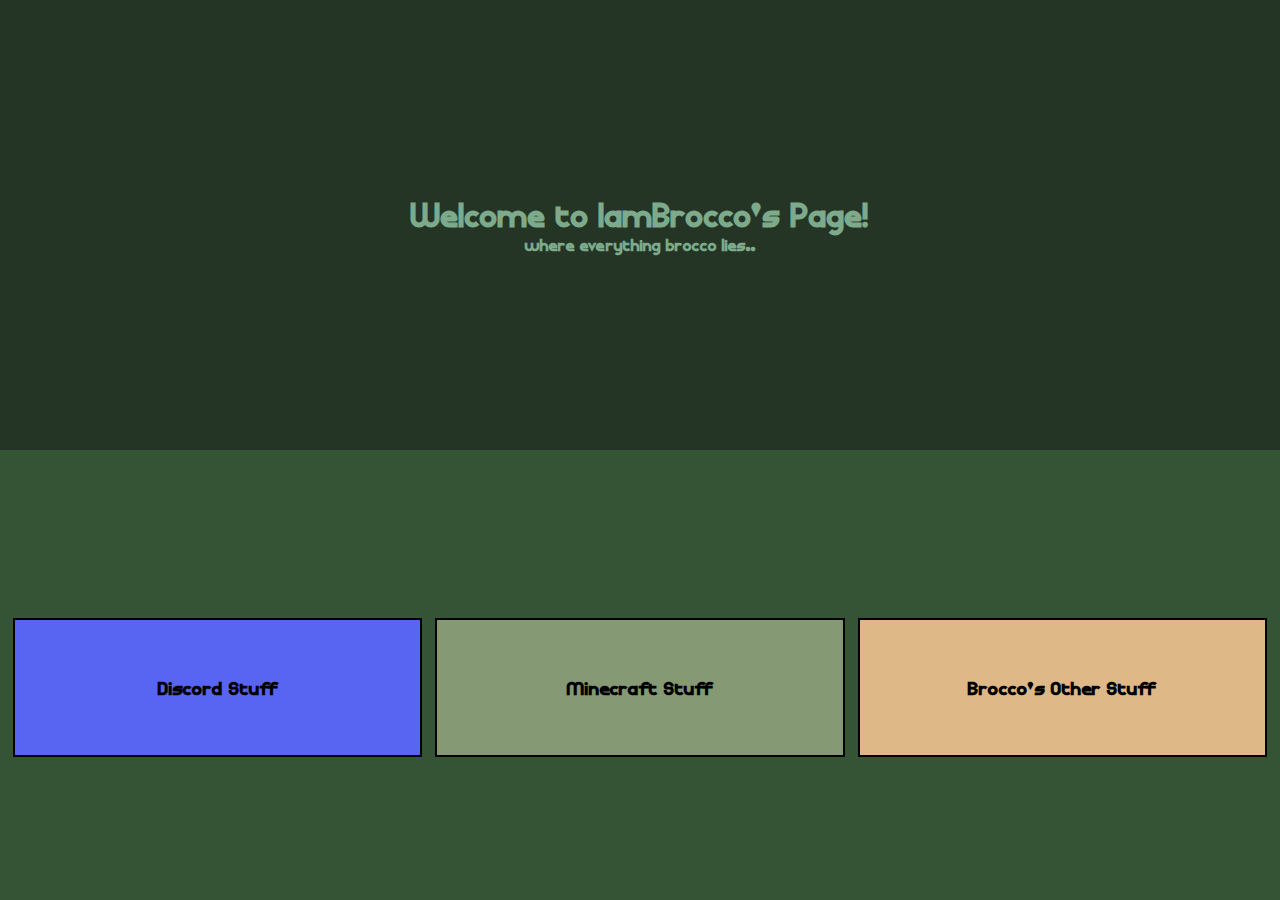
<file: index.html>
<!DOCTYPE html>
<html lang="en">
<head>
    <meta charset="UTF-8">
    <meta http-equiv="X-UA-Compatible" content="IE=edge">
    <meta name="viewport" content="width=device-width, initial-scale=1.0">
    <link rel="stylesheet" href="./global/style.css">
    <link rel="stylesheet" href="style.css">
    <title>IamBrocco's Page</title>
</head>
<body>
    <div class="head">
        <h1>Welcome to <div id="brocco">IamBrocco's</div> Page!</h1>
        <h4>where everything brocco lies..</h4>
    </div>
    <div class="body">
        <div id="discordstuff"><h3>Discord Stuff</h3></div>
        <div id="minecraftstuff"><h3>Minecraft Stuff</h3></div>
        <div id="otherstuff"><h3>Brocco's Other Stuff</h3></div>
    </div>
    <script src="./script.js"></script>
</body>
</html>
</file>
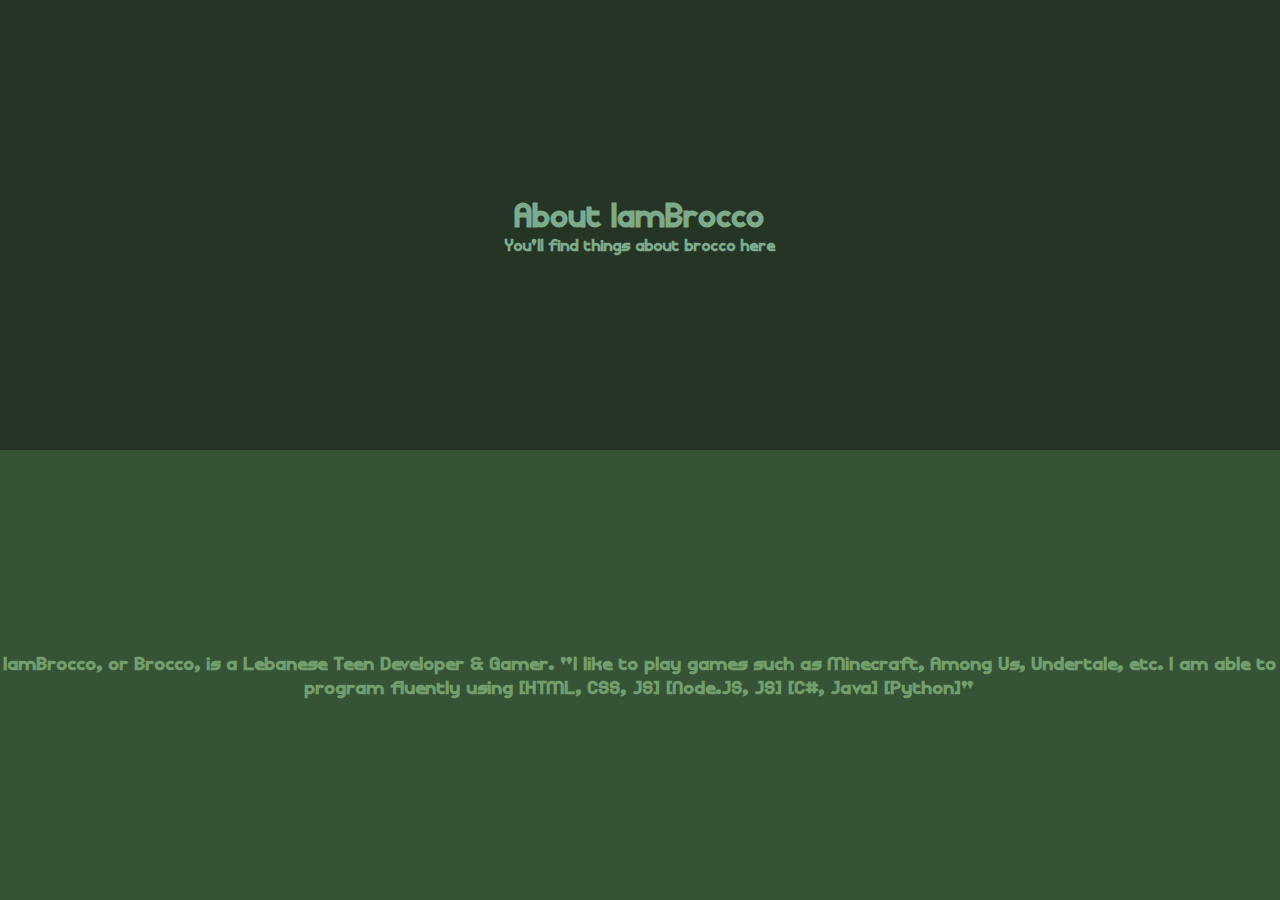
<file: about/index.html>
<!DOCTYPE html>
<html lang="en">
  <head>
    <meta charset="UTF-8" />
    <meta http-equiv="X-UA-Compatible" content="IE=edge" />
    <meta name="viewport" content="width=device-width, initial-scale=1.0" />
    <link rel="stylesheet" href="../global/style.css" />
    <link rel="stylesheet" href="style.css" />
    <title>About IamBrocco</title>
  </head>
  <body>
    <div class="head">

      <h1>About IamBrocco</h1>
      <h4>You'll find things about brocco here</h4>
    </div>
    <div class="body">
      <h3>
        IamBrocco, or Brocco, is a Lebanese Teen Developer & Gamer. "I like to
        play games such as Minecraft, Among Us, Undertale, etc. I am able to
        program fluently using [HTML, CSS, JS] [Node.JS, JS] [C#, Java]
        [Python]"
      </h3>
    </div>
  </body>
</html>
</file>
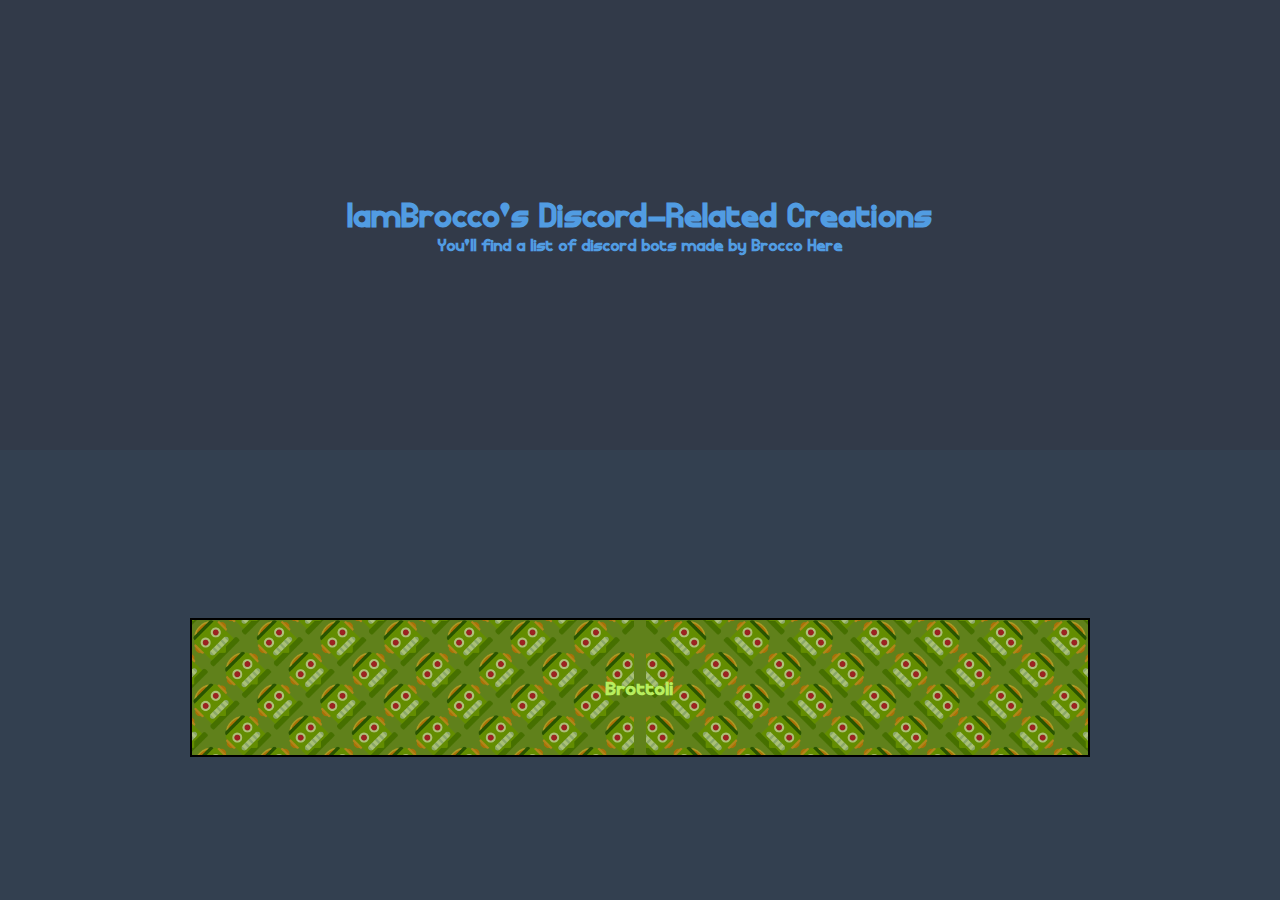
<file: discord/index.html>
<!DOCTYPE html>
<html lang="en">
  <head>
    <meta charset="UTF-8" />
    <meta http-equiv="X-UA-Compatible" content="IE=edge" />
    <meta name="viewport" content="width=device-width, initial-scale=1.0" />
    <link rel="stylesheet" href="../global/grids.css">
    <link rel="stylesheet" href="../global/style.css" />
    <link rel="stylesheet" href="style.css" />
    <title>IamBrocco's Discord Creations</title>
  </head>
  <body>
    <div class="head">
      <h1>IamBrocco's Discord-Related Creations</h1>
        <h4>You'll find a list of discord bots made by Brocco Here</h4>
    </div>
    <div class="body">
      <div class="grid">
        <div id="brottoli"><h3>Brottoli</h3></div>

      </div>
    </div>
    <script src="./script.js"></script>
  </body>
</html>
</file>
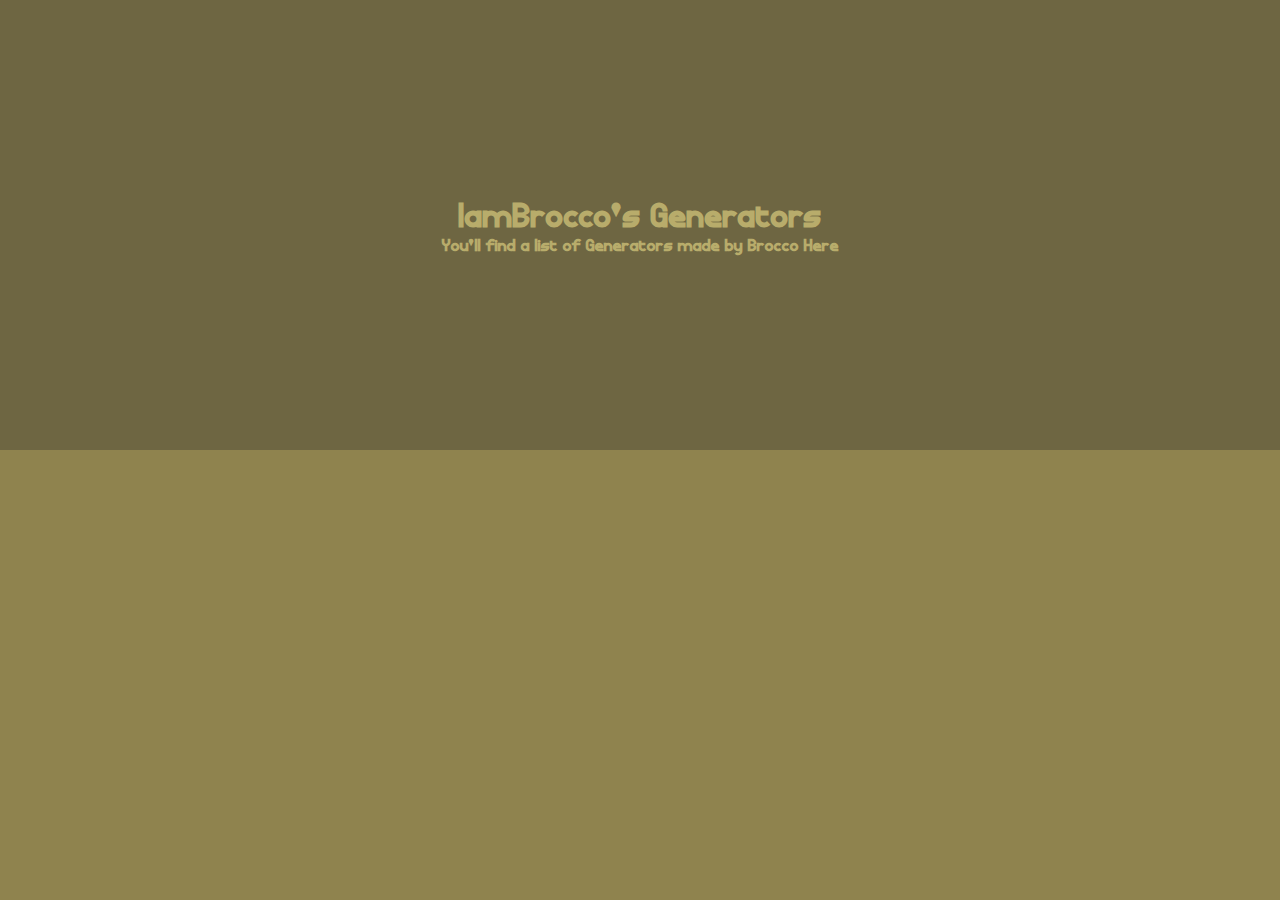
<file: generators/index.html>
<!DOCTYPE html>
<html lang="en">
  <head>
    <meta charset="UTF-8" />
    <meta http-equiv="X-UA-Compatible" content="IE=edge" />
    <meta name="viewport" content="width=device-width, initial-scale=1.0" />
    <link rel="stylesheet" href="../global/style.css" />
    <link rel="stylesheet" href="style.css" />
    <title>IamBrocco's Generators</title>
  </head>
  <body>
    <div class="head">
      <h1>IamBrocco's Generators</h1>
        <h4>You'll find a list of Generators made by Brocco Here</h4>
    </div>
    <div class="body"></div>
  </body>
</html>
</file>
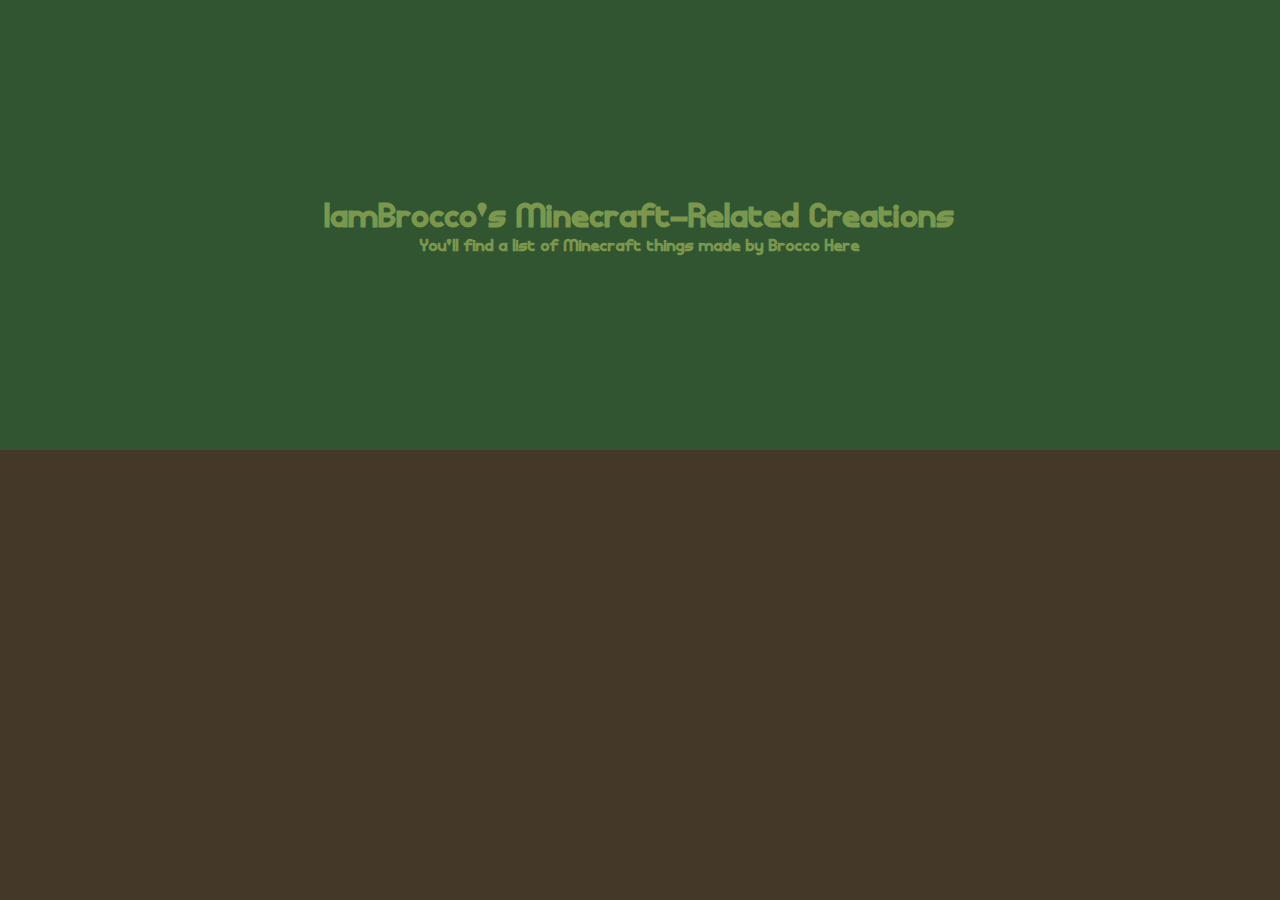
<file: minecraft/index.html>
<!DOCTYPE html>
<html lang="en">
  <head>
    <meta charset="UTF-8" />
    <meta http-equiv="X-UA-Compatible" content="IE=edge" />
    <meta name="viewport" content="width=device-width, initial-scale=1.0" />
    <link rel="stylesheet" href="../global/style.css" />
    <link rel="stylesheet" href="style.css" />
    <title>IamBrocco's Minecraft Creations</title>
  </head>
  <body>
    <div class="head">
      <h1>IamBrocco's Minecraft-Related Creations</h1>
        <h4>You'll find a list of Minecraft things made by Brocco Here</h4>
    </div>
    <div class="body"></div>
  </body>
</html>
</file>
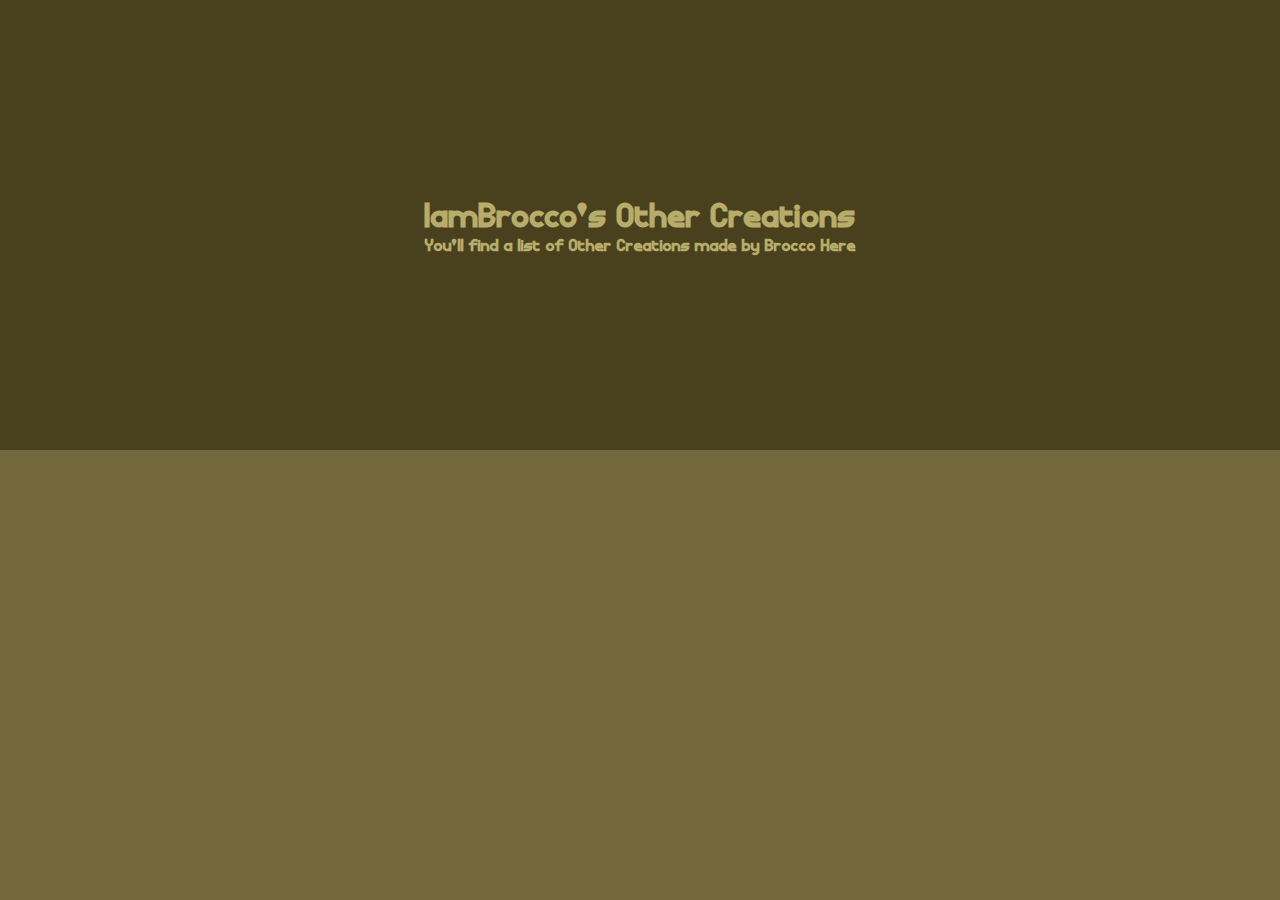
<file: others/index.html>
<!DOCTYPE html>
<html lang="en">
  <head>
    <meta charset="UTF-8" />
    <meta http-equiv="X-UA-Compatible" content="IE=edge" />
    <meta name="viewport" content="width=device-width, initial-scale=1.0" />
    <link rel="stylesheet" href="../global/style.css" />
    <link rel="stylesheet" href="style.css" />
    <title>IamBrocco's Other Creations</title>
  </head>
  <body>
    <div class="head">
      <h1>IamBrocco's Other Creations</h1>
        <h4>You'll find a list of Other Creations made by Brocco Here</h4>
    </div>
    <div class="body"></div>
  </body>
</html>
</file>
<file: global/style.css>
@font-face {
  font-family: "2k2s";
  src: url(../2K4s.ttf);
}
* {
  transition: ease-in-out 0.5s;
  font-family:"2k2s";
  margin: 0;
}
html {
  height: 100%;
  width: 100%;
}
html,
body {
  height: 100%;
  width: 100%;
  background-color: rgb(53 84 53);
}
.head {
  text-align: center;

  height: 50%;
  display: flex;
  flex-direction: column;
  align-items: center;
  justify-content: center;
  color: rgb(124, 170, 139);
  background-color: rgb(36 53 38);
}
.body {
  width: 100%;
  height: 50%;
  display: flex;
  flex-direction: row;
  align-items: center;
  justify-content: center;
  text-align: center;
}
@media only screen and (max-width: 600px) {
  .head{
    height: 25%;
  }
  .body {
    height: 50%;
    display: flex;
    flex-direction: column;
    align-items: center;
    justify-content: center;
    text-align: center;
  }
  
}
</file>
<file: style.css>
.body div {
  font-size: medium;
  border: 2px black solid;
  margin-top: 2%;
  margin-left: 1%;
  width: 70%;
  height: 30%;
  background-color: rgb(134, 153, 117);
  text-align: center;
  display: flex;
  flex-direction: row;
  align-items: center;
  justify-content: center;
  text-align: center;
  transition: ease-in-out 0.5s;
}

#discordstuff {
  background-color: rgb(88, 101, 242);
}
#otherstuff {
  margin-right: 1%;
  background-color: burlywood;
}
.body div:hover {
  font-size: large;
  width: 72%;
  height: 32%;
  transition: ease-in-out 0.5s;
}
#brocco {
  cursor: pointer;
  margin: 0;
  display: inline-block;
}
@media only screen and (max-width: 600px) {
  #otherstuff {
    margin-right: 0%;
  }
  .body {
    height: 60%;
    font-size: large;
    display: flex;
    flex-direction: column;
    align-items: center;
    justify-content: center;
    text-align: center;
  }
  .body div:hover {
    font-size: larger;
  }
  #discordstuff{
    margin-top: 10%;
  }
  .body div{
    margin-top: 3%;
  }
}
</file>
<file: about/style.css>
.body{
    color: rgb(114, 158, 108);
}
</file>
<file: global/grids.css>
.grid{
  height: 100%;
  width: 100%;
  text-align: center;
  display: flex;
  flex-direction: row;
  align-items: center;
  justify-content: center;
  text-align: center;
}
.grid div {
  font-size: medium;
  border: 2px black solid;
  margin-top: 2%;
  margin-left: 1%;
  width: 70%;
  height: 30%;
  background-color: rgb(134, 153, 117);
  text-align: center;
  display: flex;
  flex-direction: row;
  align-items: center;
  justify-content: center;
  text-align: center;
  transition: ease-in-out 0.5s;
}
.grid div:last-child{
  margin-right: 1%;
}
.grid div:hover {
  font-size: large;
  width: 72%;
  height: 32%;
  transition: ease-in-out 0.5s;
}
@media only screen and (max-width: 600px) {

  .grid {
    height: 60%;
    font-size: large;
    display: flex;
    flex-direction: column;
    align-items: center;
    justify-content: center;
    text-align: center;
  }
  .grid div:hover {
    font-size: larger;
  }

  .grid div{
    margin-top: 3%;
  }
}
</file>
<file: discord/style.css>
html,
body {
  height: 100%;
  width: 100%;
  background-color: rgb(51, 64, 80);
}
.head {
  color: rgb(81, 156, 226);
  background-color: rgb(50, 58, 73);
}
#brottoli {
  background-color: rgb(89, 99, 61);
  background-image: url(./brottoli.png);
  background-position: center;
  background-blend-mode: overlay;
  background-size: cover;
  color: rgb(183, 238, 95);
}
</file>
<file: generators/style.css>
html,
body {
  height: 100%;
  width: 100%;
  background-color: rgb(143, 131, 78);
}
.head {
  color: rgb(184, 172, 107);
  background-color: rgb(110, 102, 66);
}
</file>
<file: minecraft/style.css>
html,
body {
  height: 100%;
  width: 100%;
  background-color: rgb(68, 56, 41);
}
.head {
  color: rgb(123, 151, 78);
  background-color: rgb(49, 85, 48);
}
</file>
<file: others/style.css>
html,
body {
  height: 100%;
  width: 100%;
  background-color: rgb(114, 104, 59);
}
.head {
  color: rgb(184, 172, 107);
  background-color: rgb(73, 65, 30);
}
</file>
